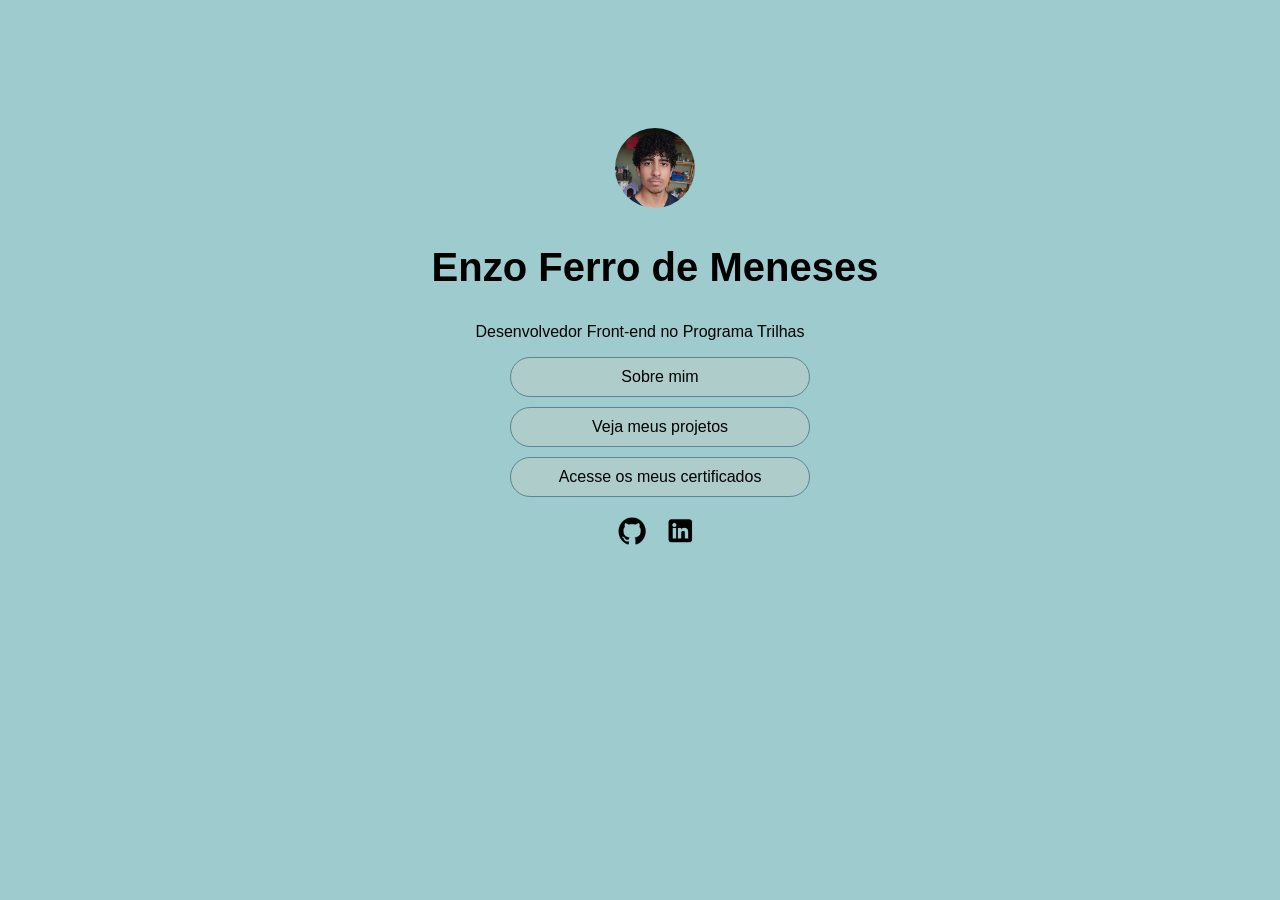
<file: index.html>
<!DOCTYPE html>


<html lang="pt-BR">
    <head>
        <meta charset="UTF-8">
        <meta name="viewport" content="width=device-width, initial-scale=1.0">

        <title>Portfólio - Enzo</title>
        <link rel="icon" type="image" href="imagens/un.cur">
        <link rel="stylesheet" href="style.css">

    </head> 

    <body>
        <header>
            <img src="imagens/eu.jpeg" alt="bagui" class="eu">
            <h2> Enzo Ferro de Meneses</h2>
        </header>

        <p>Desenvolvedor Front-end no Programa Trilhas</p>

        <ul>
           <nav>
                <a href="sobre.html"> Sobre mim</a>
                <a href="proj.html"> Veja meus projetos</a>
                <a href="cert.html"> Acesse os meus certificados</a>
            </nav>
        </ul>
        <div class="mini">
        <a href="https://github.com/furash-sacosh"><img src="imagens/github.png" width="30px"></a>
        <a href="semlinke.html"><img src="imagens/linke.png" width="27px"></a>
        </div>
    </body>
</html>
</file>
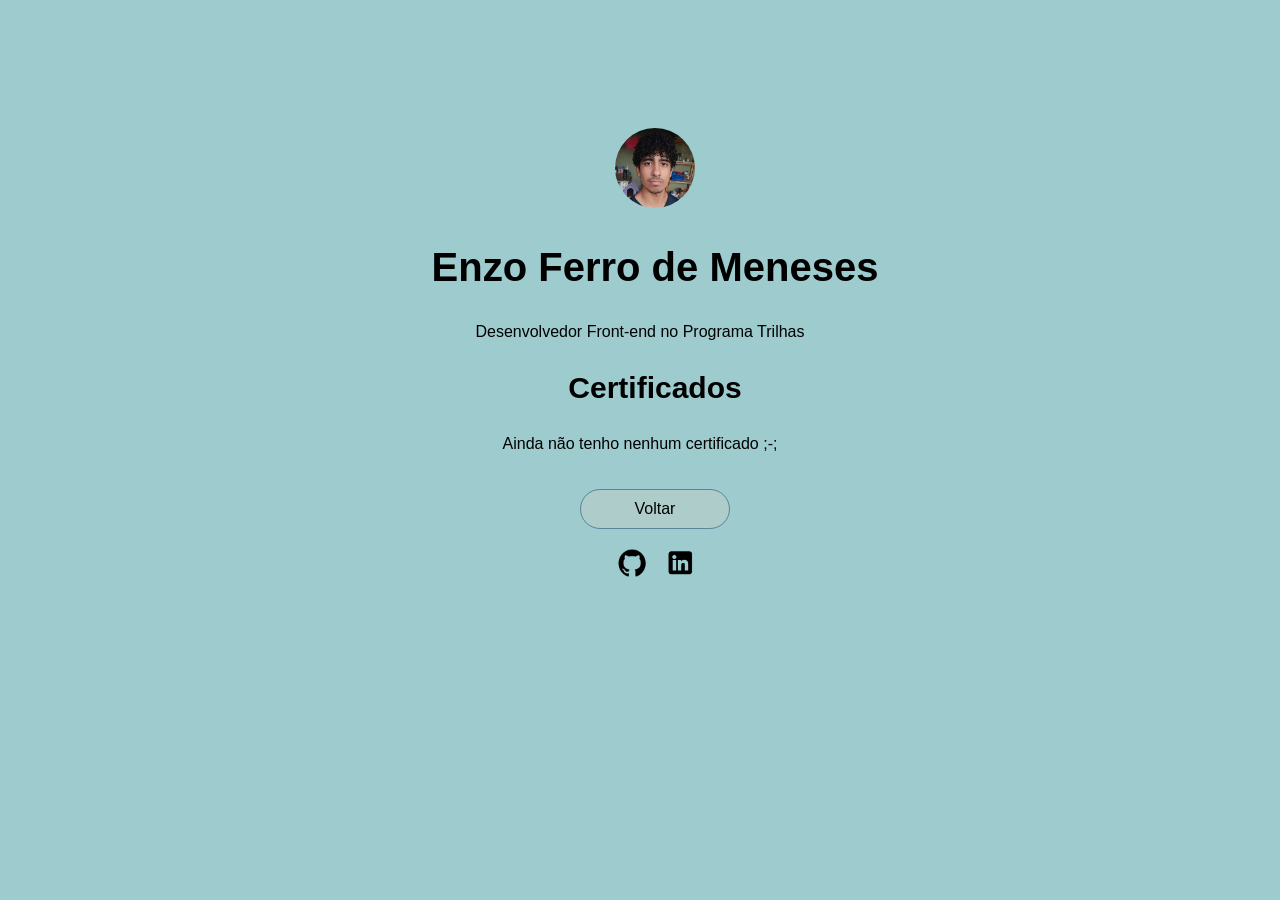
<file: cert.html>
<!DOCTYPE html>


<html lang="pt-BR">
    <head>
        <meta charset="UTF-8">
        <meta name="viewport" content="width=device-width, initial-scale=1.0">

        <title>Sobre mim - Enzo</title>
        <link rel="icon" type="image" href="un.cur">
        <link rel="stylesheet" href="style.css">

    </head> 

    <body>
        <header>
            <img src="eu.jpeg" alt="bagui" class="eu">
            <h2>Enzo Ferro de Meneses</h2>
        </header>

        <p>Desenvolvedor Front-end no Programa Trilhas</p>

        <h3>Certificados</h3>

        <P> Ainda não tenho nenhum certificado ;-;
        </P>
        
        <a href="index.html" class="voltar"> Voltar</a>

        <div class="mini">
        <a href="https://github.com/furash-sacosh"><img src="imagens/github.png" width="30px"></a>
        <a href="semlinke.html"><img src="imagens/linke.png" width="27px"></a>
        </div>

    </body>
</html>
</file>
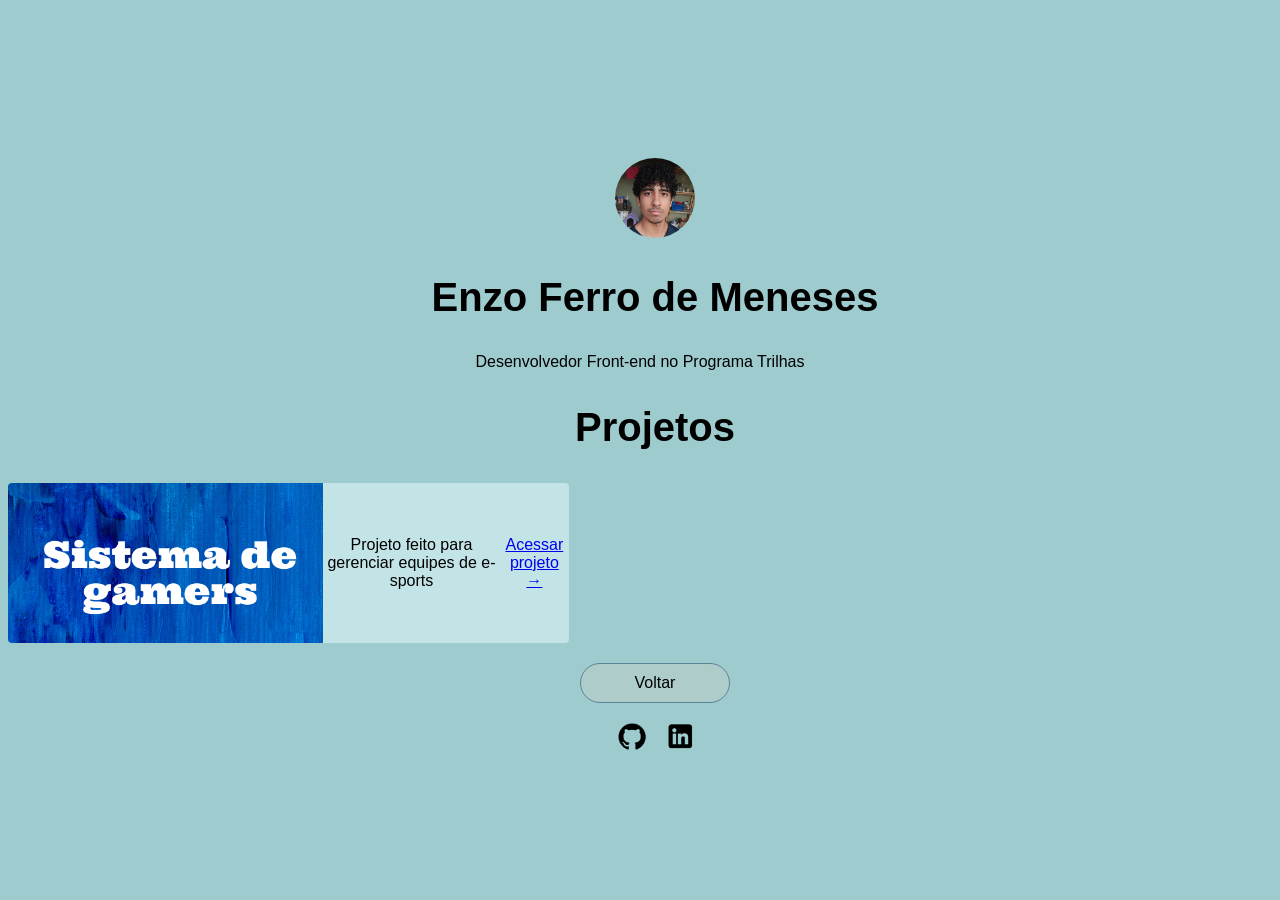
<file: proj.html>
<!DOCTYPE html>


<html lang="pt-BR">
    <head>
        <meta charset="UTF-8">
        <meta name="viewport" content="width=device-width, initial-scale=1.0">

        <title>Sobre mim - Enzo</title>
        <link rel="icon" type="image" href="un.cur">
        <link rel="stylesheet" href="style.css">

    </head> 

    <body class="corpo">
        <header>
            <img src="imagens/eu.jpeg" alt="bagui" class="eu">
            <h2> Enzo Ferro de Meneses</h2>
        </header>

        <p>Desenvolvedor Front-end no Programa Trilhas</p>
        
        <h2 class="pro">Projetos</h2>

        <main class="main">


            <section class="grade">
                <article class="capa">

                    <div class="imagens">
                        <img src="imagens/cartao.png" class="cartao">
                    </div>

                    <p> Projeto feito para gerenciar equipes de e-sports</p>
                    <a href="https://github.com/furash-sacosh/Sistema-Gamers"> Acessar projeto →</a>

                </article>
            </section>
        </main>

        <a href="index.html" class="voltar"> Voltar</a>

        <div class="mini">
        <a href="https://github.com/furash-sacosh"><img src="imagens/github.png" width="30px"></a>
        <a href="semlinke.html"><img src="imagens/linke.png" width="27px"></a>
        </div>

    </body>
</html>
</file>
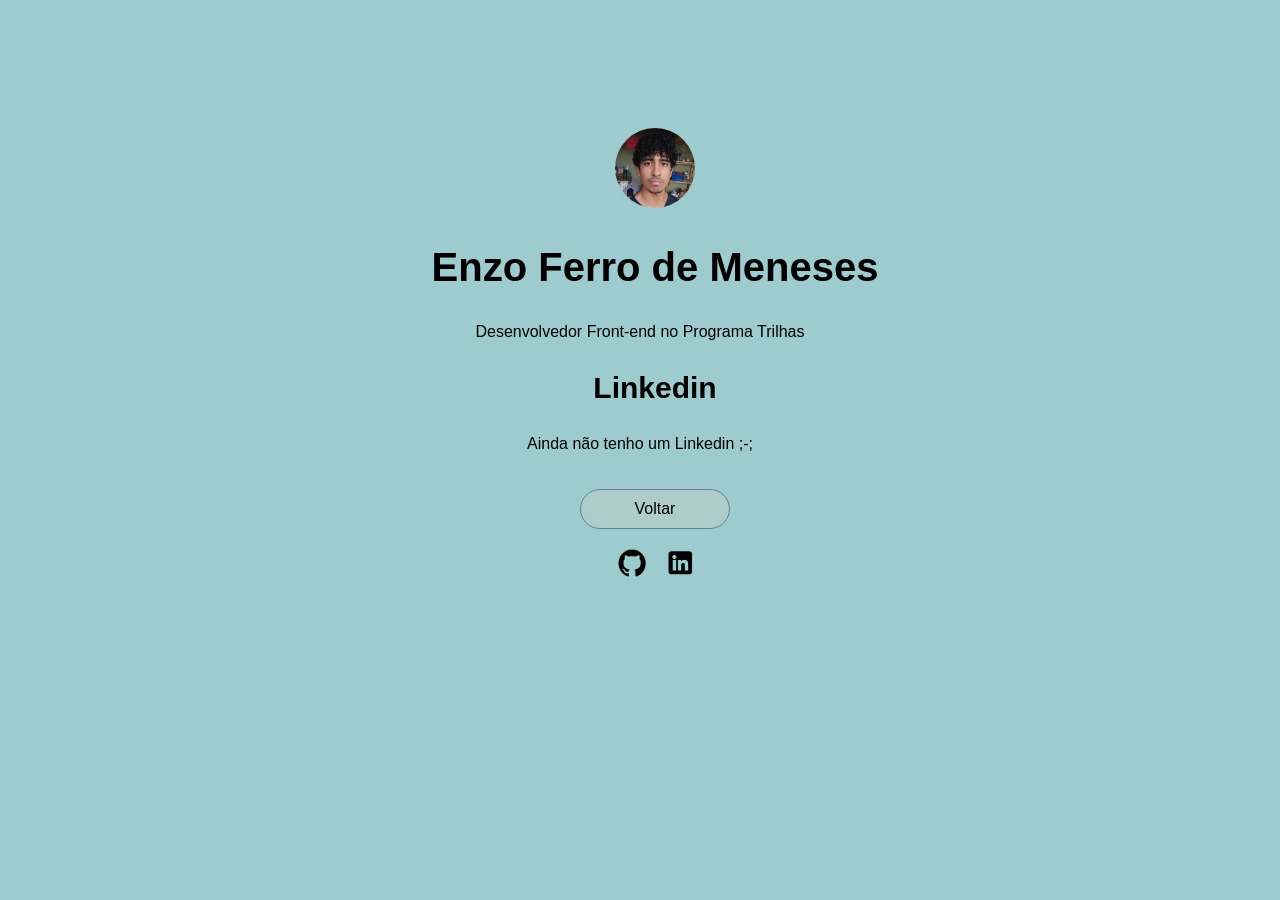
<file: semlinke.html>
<!DOCTYPE html>


<html lang="pt-BR">
    <head>
        <meta charset="UTF-8">
        <meta name="viewport" content="width=device-width, initial-scale=1.0">

        <title>Linkedin - Enzo</title>
        <link rel="icon" type="image" href="un.cur">
        <link rel="stylesheet" href="style.css">

    </head> 

    <body>
        <header>
            <img src="eu.jpeg" alt="bagui" class="eu">
            <h2>Enzo Ferro de Meneses</h2>
        </header>

        <p>Desenvolvedor Front-end no Programa Trilhas</p>

        <h3>Linkedin</h3>

        <P>
            Ainda não tenho um Linkedin ;-;
        </P>
        
        <a href="index.html" class="voltar"> Voltar</a>

        <div class="mini">
        <a href="https://github.com/furash-sacosh"><img src="imagens/github.png" width="30px"></a>
        <a href="semlinke.html"><img src="imagens/linke.png" width="27px"></a>
        </div>

    </body>
</html>
</file>
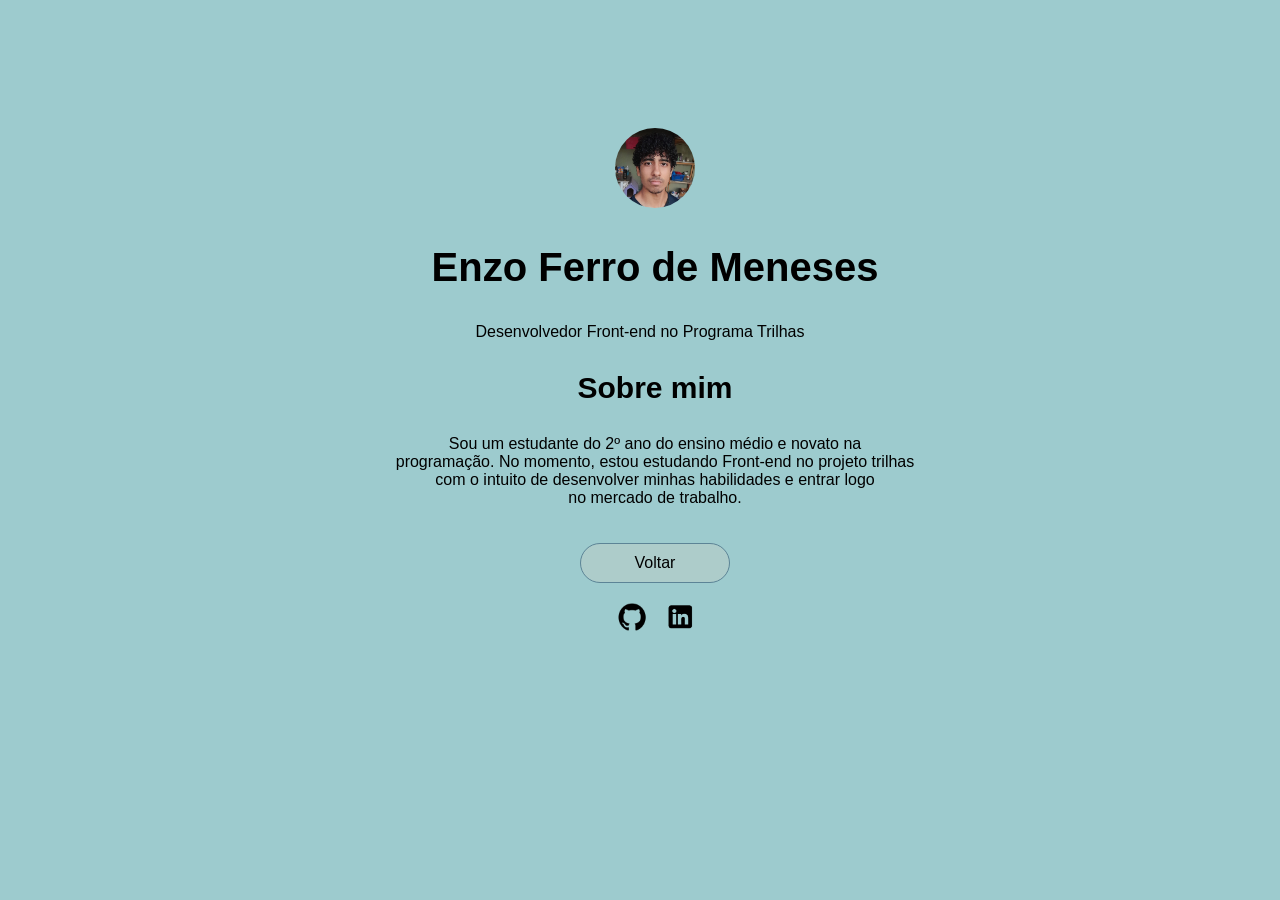
<file: sobre.html>
<!DOCTYPE html>


<html lang="pt-BR">
    <head>
        <meta charset="UTF-8">
        <meta name="viewport" content="width=device-width, initial-scale=1.0">

        <title>Sobre mim - Enzo</title>
        <link rel="icon" type="image" href="un.cur">
        <link rel="stylesheet" href="style.css">

    </head> 

    <body>
        <header>
            <img src="imagens/eu.jpeg" alt="bagui" class="eu">
            <h2>Enzo Ferro de Meneses</h2>
        </header>

        <p>Desenvolvedor Front-end no Programa Trilhas</p>

        <h3>Sobre mim</h3>

        <P class="sobre"> Sou um estudante do 2º ano do ensino médio e novato na <br> programação.
            No momento, estou estudando Front-end no projeto trilhas <br>
            com o intuito de desenvolver minhas habilidades e entrar logo <br> no mercado de trabalho.
        </P>

        <a href="index.html" class="voltar"> Voltar</a>

        <div class="mini">
        <a href="https://github.com/furash-sacosh"><img src="imagens/github.png" width="30px"></a>
        <a href="semlinke.html"><img src="imagens/linke.png" width="27px"></a>
        </div>

    </body>
</html>
</file>
<file: style.css>
body {
    background-color:rgb(157, 203, 206);

    text-align:center;
    font-family:arial, sans-serif;
}
.mini {
    display: flex;
    flex-direction: row;
    align-items: center;
    gap: 20px;
    margin-top: 20px;
    justify-content: center;
    margin-left: 30px;
    
}
h2 {
    font-size:40px;
    text-align:center;
    margin-left: 30px;
}
h3 {
    font-size:30px;
    text-align:center;
    margin-left: 30px;
}
.sobre {
    margin-left: 30px;
}
nav {
    display:flex;
    flex-direction:column;
    gap:10px;
    align-items:center;
}
nav a {
    color:rgb(0, 0, 0);
    background-color:rgb(173, 204, 202);
    border:1px solid rgb(92, 132, 150);

    padding:10px;
    width:300px;
    border-radius:30px;
    text-decoration:none;
    box-sizing: border-box;
}
img.eu {
    width:80px; height:80px;
    border-radius:50%;
    margin-top:120px;
    margin-left: 30px;
}
.voltar {
    color:rgb(0, 0, 0);
    display:flex;
    flex-direction:column;
    gap:10px;
    align-items:center;
    background-color:rgb(173, 204, 202);
    border:1px solid rgb(92, 132, 150);
    border-radius:30px;
    text-decoration:none;

    display:inline-block;
    margin-top:20px;
    padding:10px;
    width:150px;
    box-sizing: border-box;
    align-items:center;
    margin-left: 30px;
}
.grade {
    display: grid;
    grid-template-columns: repeat(2, 1fr);
    gap: 16px;
}
.imagens {
    width: 100%;
    height: 100%;
    object-fit: contain;
    display: block;

}
.capa {
        background-color: #c3e4e7;
    height: 160px;
    display: flex;
    justify-content: center;
    align-items: center;
    border-radius: 4px;
    overflow: hidden;
}
.capa {
    min-width: 0;
    box-sizing: border-box;
}

.cartao {
    height: 180px;
    overflow: hidden;
}
    .main {
        width: 90%;
    }

    .corpo {
        justify-content: flex-start;
        padding: 30px 0;
        box-sizing: border-box;
    }

    .cartao {
        height: 180px;
}
</file>
